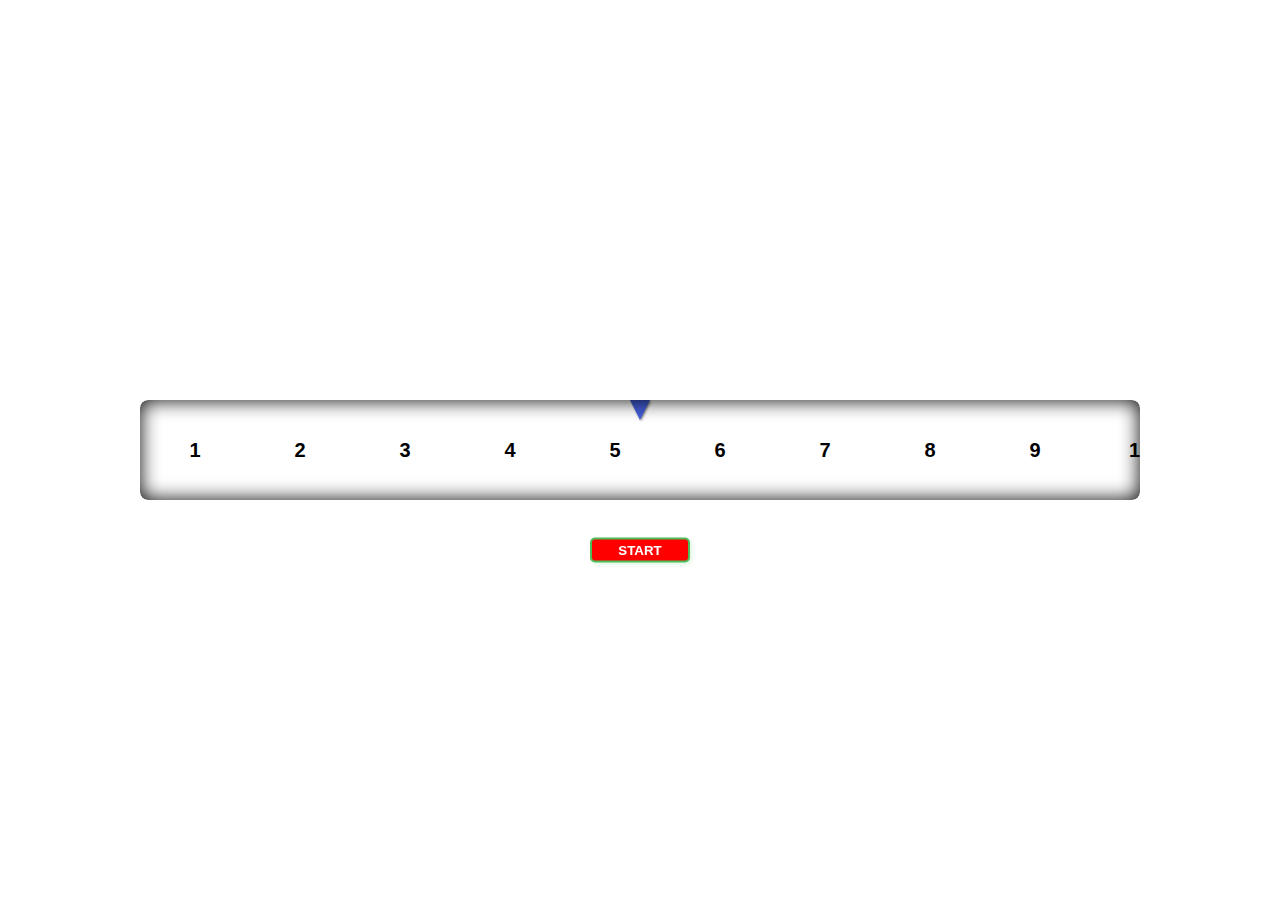
<file: index.html>
<!DOCTYPE html>
<html lang="ru">
<head>
    <meta charset="UTF-8">
    <title>RANDOM JS</title>
    <meta name="viewport" content="width=device-width, initial-scale=1">
    <link rel="stylesheet" href="mine.css">
</head>
<body>
<div class="shadow"></div>
<div class="random">
    <div class="result"></div>
    <div class="cards">
        <div>1</div>
        <div>2</div>
        <div>3</div>
        <div>4</div>
        <div>5</div>
        <div>6</div>
        <div>7</div>
        <div>8</div>
        <div>9</div>
        <div>10</div>
        <div>11</div>
    </div>
</div>
<button class="start" onclick="start()">START</button>

<script src="mine.js"></script>
</body>
</html>
</file>
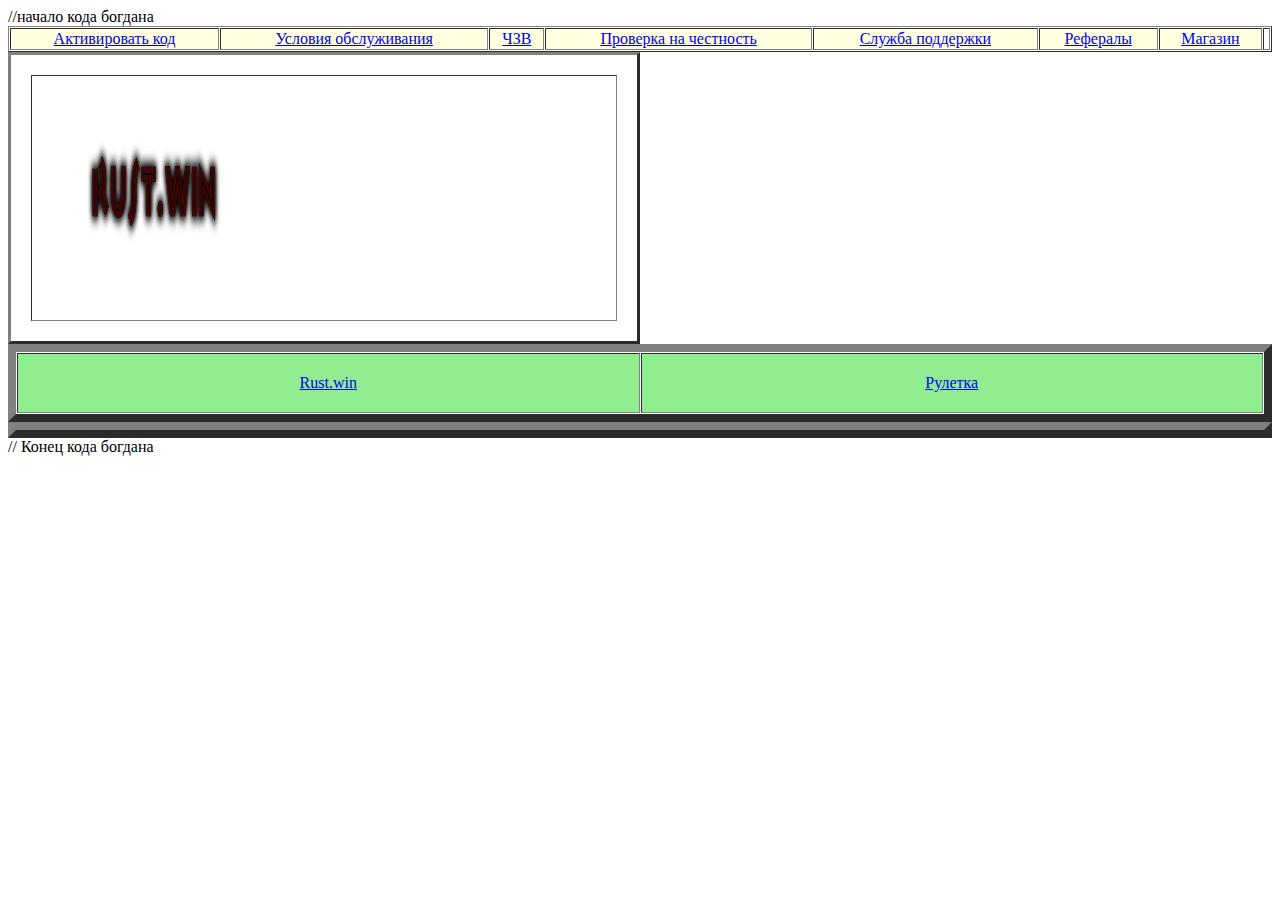
<file: 12345.html>
<!DOCTYPE html>
<html lang="en">
<head>
    <meta charset="utf-8">
    <Title>RustWin</Title>
    <link rel="icon" href="123.PNG" type="image/x-icon">
</head>
<body>
<table  height="100%" width="100%" cellpadding="1" cellspacing="1" border="1" align="center"> //начало кода богдана
    <tr>
        <td align="center" bgcolor="lightyellow"> <a href="2.html" >Активировать код</a></td>
    <td align="center"bgcolor="lightyellow"><a href="2.html">Условия обслуживания</a></td>
    <td align="center"bgcolor="lightyellow"><a href="2.html">ЧЗВ</a></td>
    <td align="center"bgcolor="lightyellow"><a href="2.html">Проверка на честность</a></td>
    <td align="center"bgcolor="lightyellow"><a href="2.html">Служба поддержки</a></td>
         <td align="center"bgcolor="lightyellow"><a href="2.html">Рефералы</a></td>
         <td align="center"bgcolor="lightyellow"><a href="2.html">Магазин</a></td>
        <td align="center"><a href="2.html"></a></td>
    </tr>

    <table  height="50%" width="50%" cellpadding="20" cellspacing="20" border="3" align="left">
        <tr>
           <td width="100"><img src="LOGO.png" width="200" height="200"></td>
        </tr>



        <table  height="100%" width="100%" cellpadding="20" cellspacing="1" border="8" align="center">
        <tr>
         <td align="center"bgcolor="lightgreen" width="100"><a href="основа.html">Rust.win</a></td>
        <td align="center"bgcolor="lightgreen"width="100"><a href="основа.html">Рулетка</a></td>
    </tr>


    <table  height="100%" width="100%" cellpadding="20" cellspacing="1" border="8" align="center">

</table>// Конец кода богдана
</body>
</html>
</file>
<file: mine.css>
body {
    margin: 0;
    padding: 0;

}

button:focus {
    outline: none;
}

.start {
    position: absolute;
    top: calc(50% + 100px);
    left: 50%;
    background: red;
    transform: translate(-50%, -50%);
    width: 100px;
    height: 25px;
    border: 2px solid #4CBD58;
    color: white;
    font-weight: bold;
    border-radius: 5px;
    transition: 0.3s ease;
    user-select: none;
    cursor: pointer;
    filter: drop-shadow(2px 2px 2px rgba(89, 217, 102, 0.2));
}

.start:hover {
    background: red;
}

.shadow {
    position: absolute;
    z-index: 2;
    left: 50%;
    top: 50%;
    transform: translate(-50%, -50%);
    border-radius: 10px;
    border: 2px solid white;
    width: 1000px;
    height: 100px;
    box-shadow: inset 0px 0px 20px 0px black;
}

.random {
    position: absolute;
    overflow: hidden;
    left: 50%;
    top: 50%;
    transform: translate(-50%, -50%);
    border-radius: 10px;
    width: 1000px;
    height: 100px;
}

.cards {
    position: absolute;
    left: 0;
    top: 0;
    width: 2000px;
    height: 100%;
    transition: 5s ease;
}

.cards > div {
    position: relative;
    display: flex;
    justify-content: center;
    align-items: center;
    float: left;
    font-family: sans-serif;
    font-weight: bold;
    font-size: 20px;
    margin-top: 5px;
    margin-left: 5px;
    width: 100px;
    height: 90px;
    border-radius: 10px;
}

.result {
    position: absolute;
    z-index: 10;
    left: 50%;
    top: 0;
    transform: translateX(-50%);
    border: 10px solid transparent;
    border-top: 20px solid #425DD8;
    filter: drop-shadow(1px 1px 1px rgba(0, 0, 0, 0.5));
}
</file>
